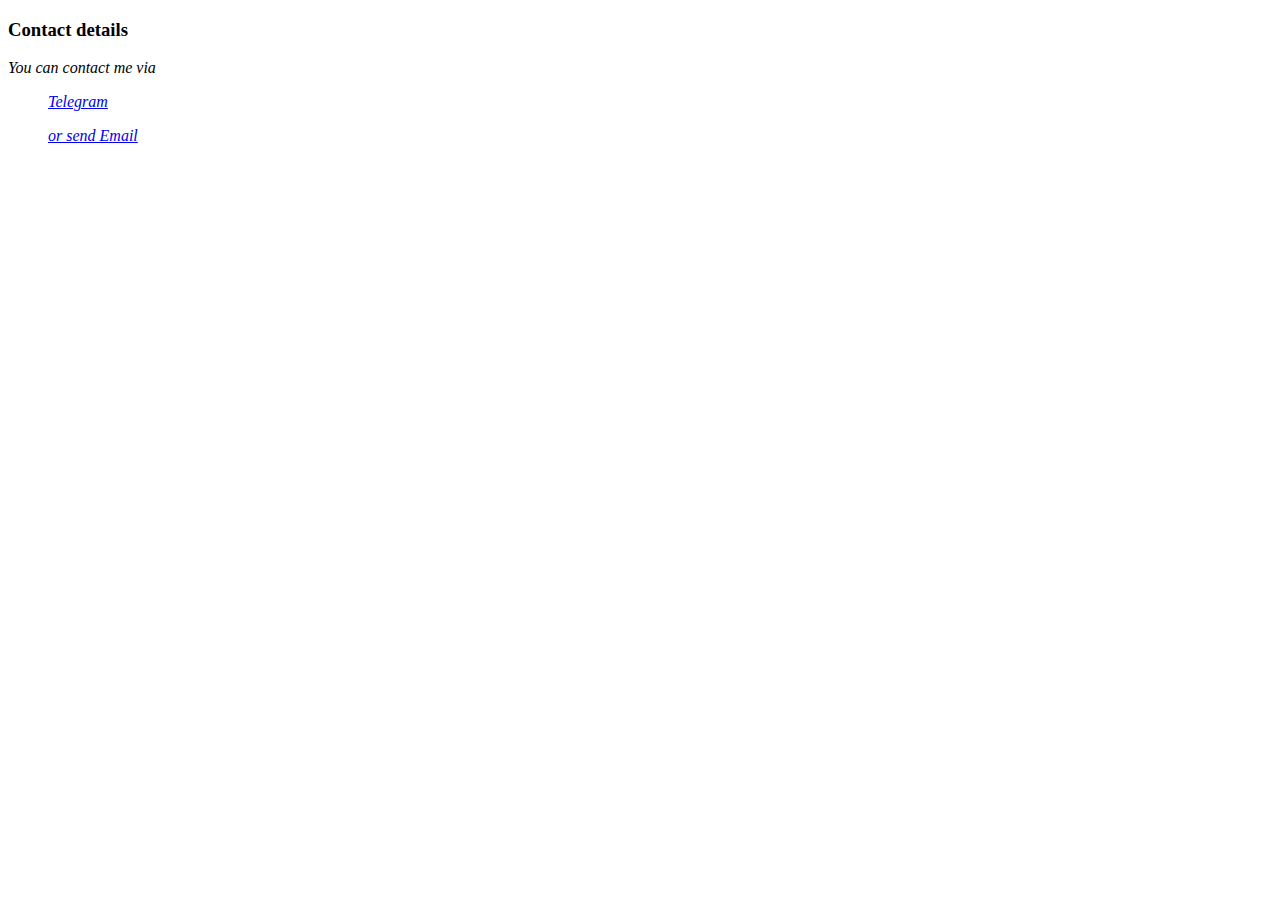
<file: contact-me.html>
<!DOCTYPE html>

<head>
    <meta charset="UTF-8">
    <title>Contact</title>
</head>
<body>
    <h3>Contact details</h3>
    <address>
        You can contact me via 
        <ul>
            <a href="https://t.me/veravolk">Telegram</a> 
            <p><a href="mailto: veravolk2203@gmail.com">or send Email</a></p>
        </ul>

    </address>
</body>
</html>
</file>
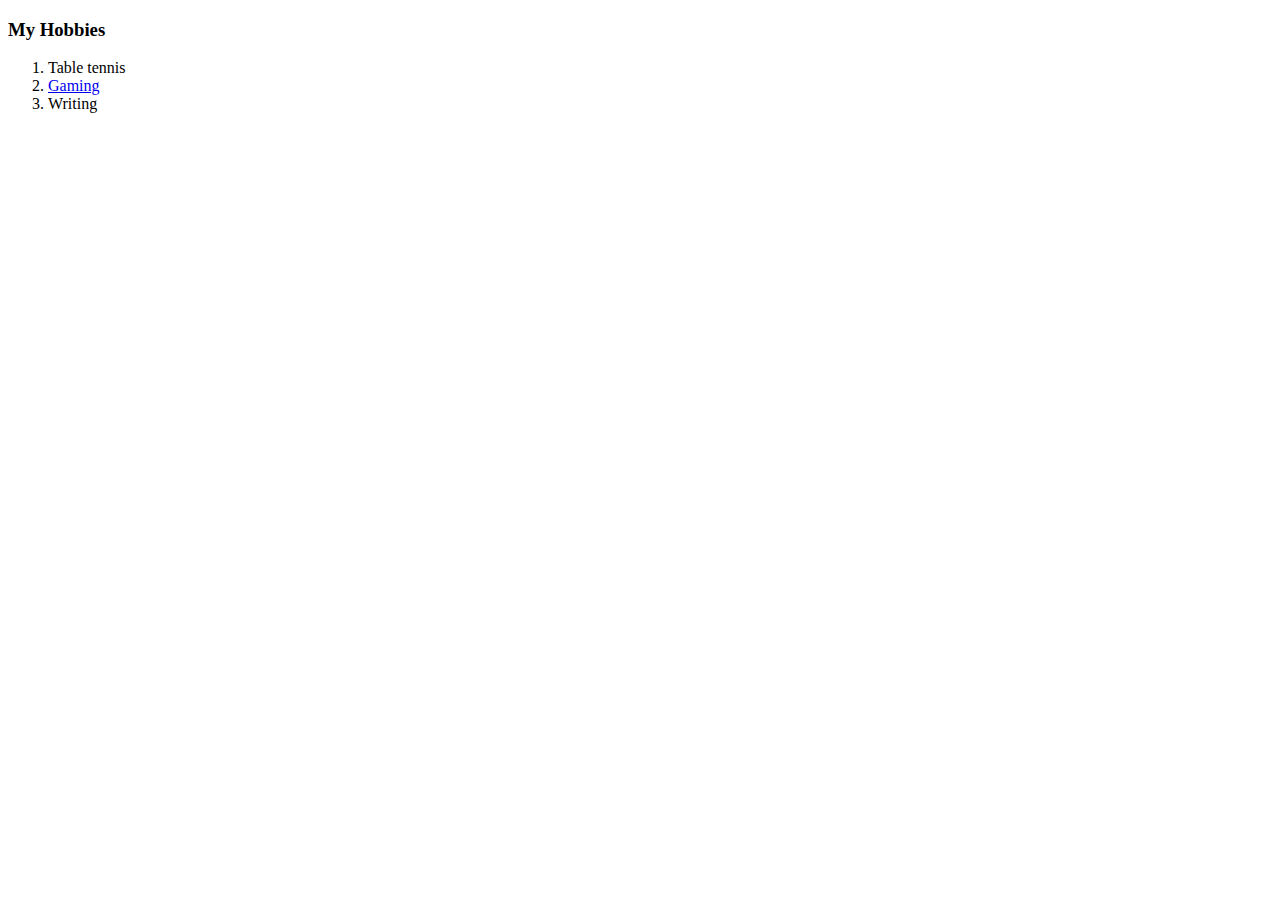
<file: hobbies.html>
<!DOCTYPE html>
<head>
    <meta charset="UTF-8">
    <title>My Hobbies</title>
</head>
<body>
    <h3>My Hobbies</h3>
    <Ol>
        <li>Table tennis</li>
        <li><a href="https://www.artstation.com/artwork/4XPdOY">Gaming</a></li>
        <li>Writing</li>
    </Ol>
    
</body>
</html>
</file>
